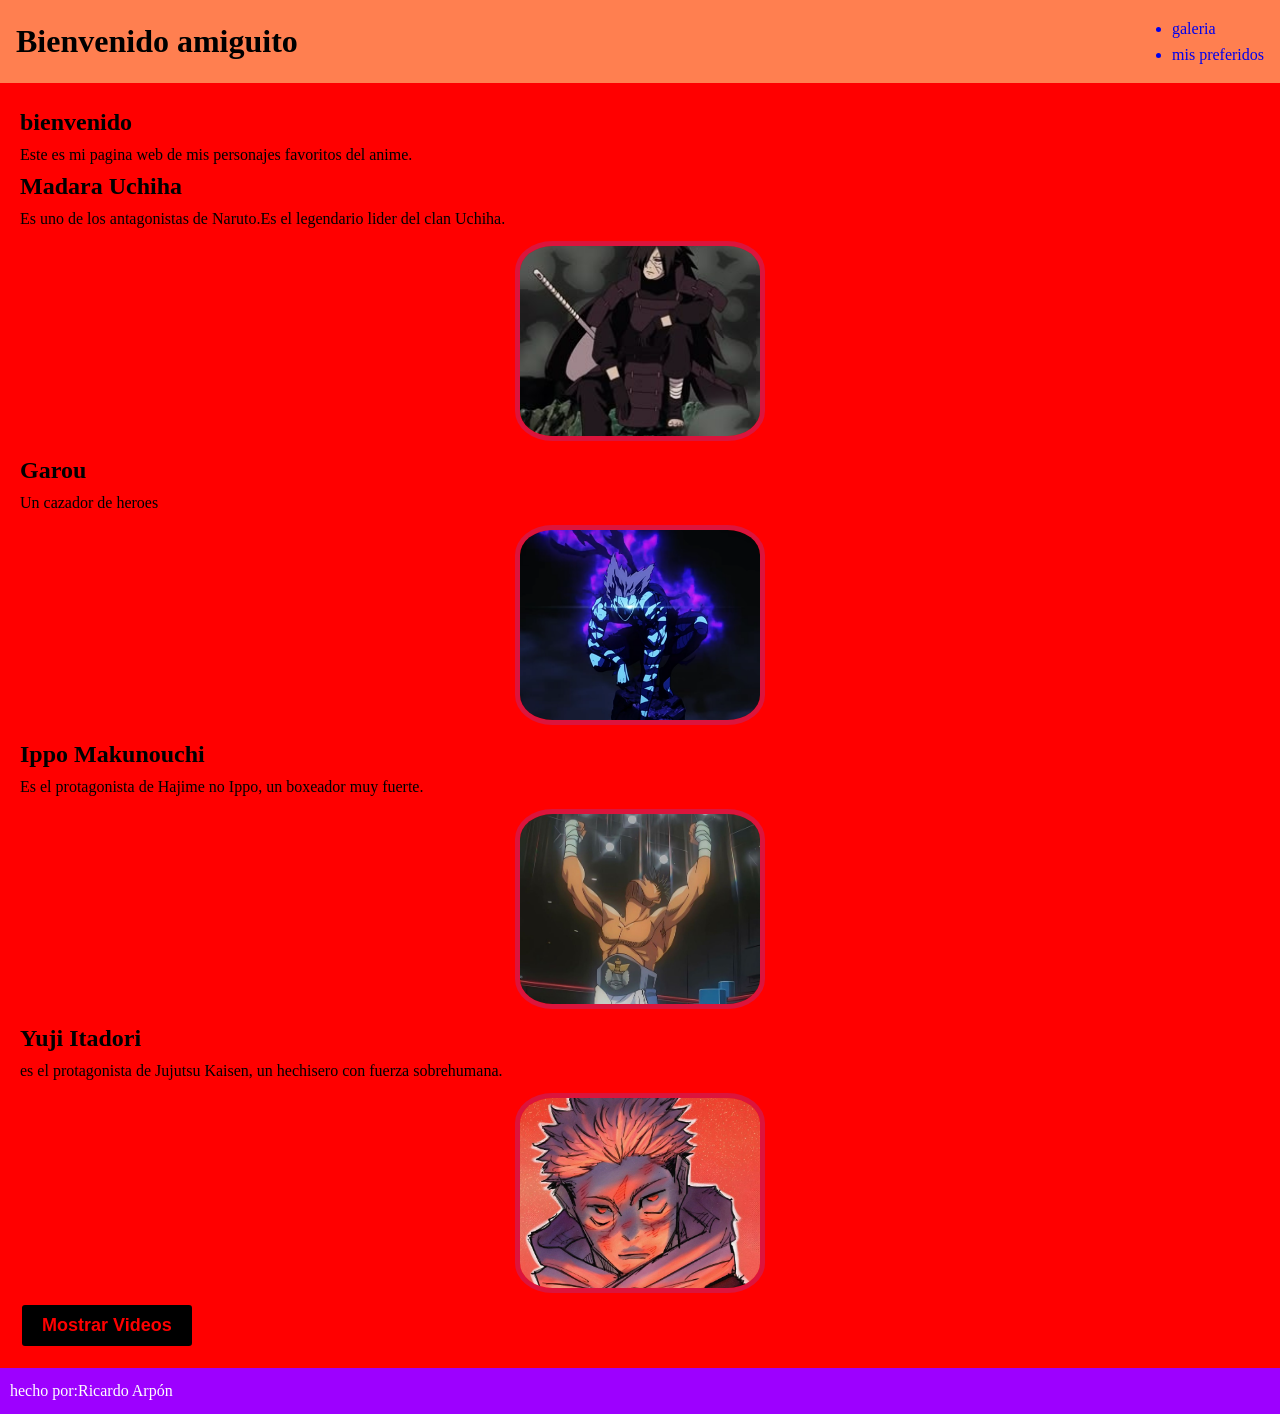
<file: index.html>
<!DOCTYPE html>

<html>
<head>
  <meta http-equiv="CONTENT-TYPE" content="text/html; charset=UTF-8">
  <title>Animes</title>
  <link rel="stylesheet" href="estilos.css">
</head>
<body>
  <header>
    <h1>Bienvenido amiguito</h1>
    
    <nav>
      <ul>
        <a href="galeria.html"> <li>galeria</li> </a>
        <a href="top.html"> <li>mis preferidos</li> </a>
      </ul>
    </nav>
  </header>
  <main>
    <section>
      
      <h2>bienvenido</h2>
      <p>Este es mi pagina web de mis personajes favoritos del anime.</p>
      
      <h2>Madara Uchiha</h2>
      
      <p>Es uno de los antagonistas de Naruto.Es el legendario lider del clan Uchiha.</p>
      
      <img src="uchiha.jpg">
      
      <h2>Garou</h2>
      
      <p>Un cazador de heroes</p>
      
      
    
    <img src="fotito.png">  
      
      <h2> Ippo Makunouchi</h2>
      
      <p>Es el protagonista de Hajime no Ippo, un boxeador muy fuerte.</p>
      <img src="ippo.jpg">
      
      <h2>Yuji Itadori</h2>
      
      <p>es el protagonista de Jujutsu Kaisen, un hechisero con fuerza sobrehumana.</p>
      <img src="yuji.jpg">
 
      <button id="btnMostrar" class="boton-estilo">Mostrar Videos</button>
     
    </section>
    <aside id="galeria" class="oculto">
      <video controls src="madara.mp4"></video>
      <video controls src="garou.mp4"></video>
      <video controls src="makunouchi.mp4"></video>
      <video controls src="itadori.mp4"></video>
      
    </aside>
    
  </main>
  <footer>
    <p>hecho por:Ricardo Arpón</p>
  </footer>
  <script src="script.js" type="text/javaScript"></script>
</body>
</html>
</file>
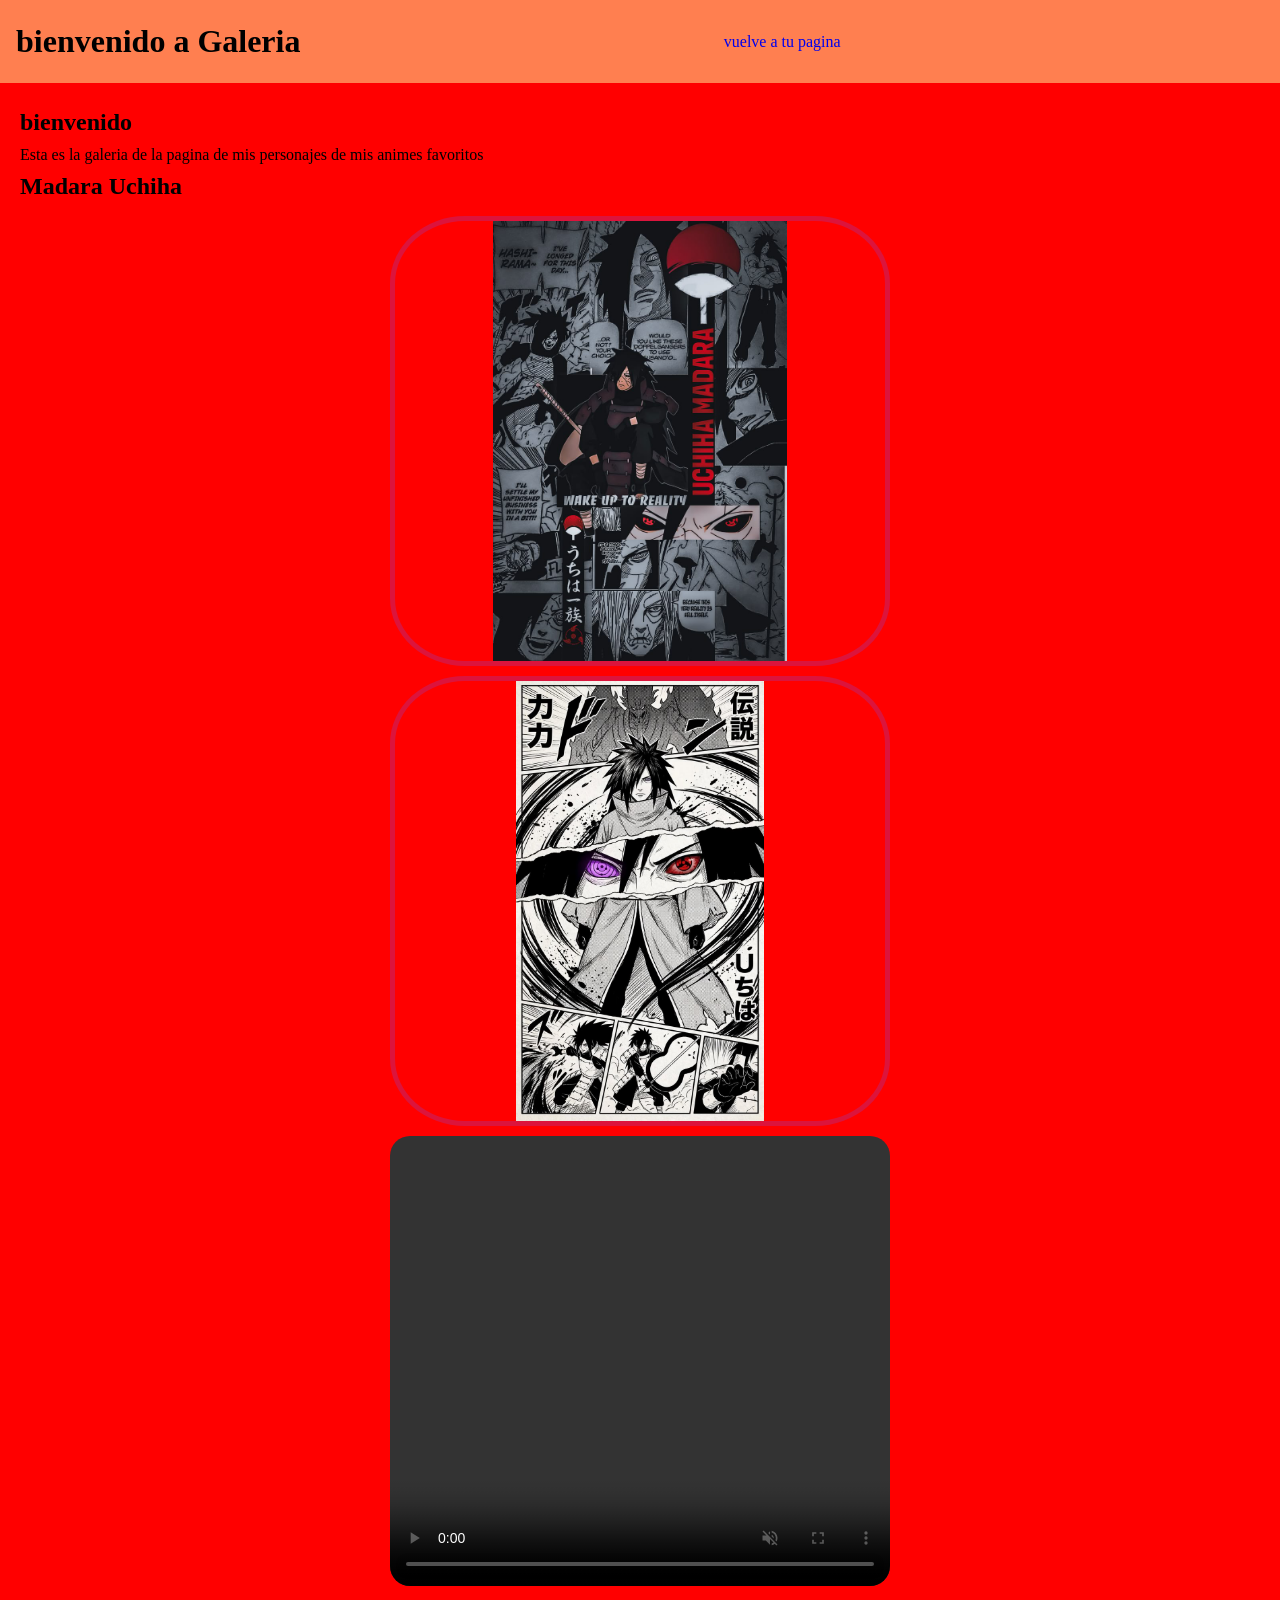
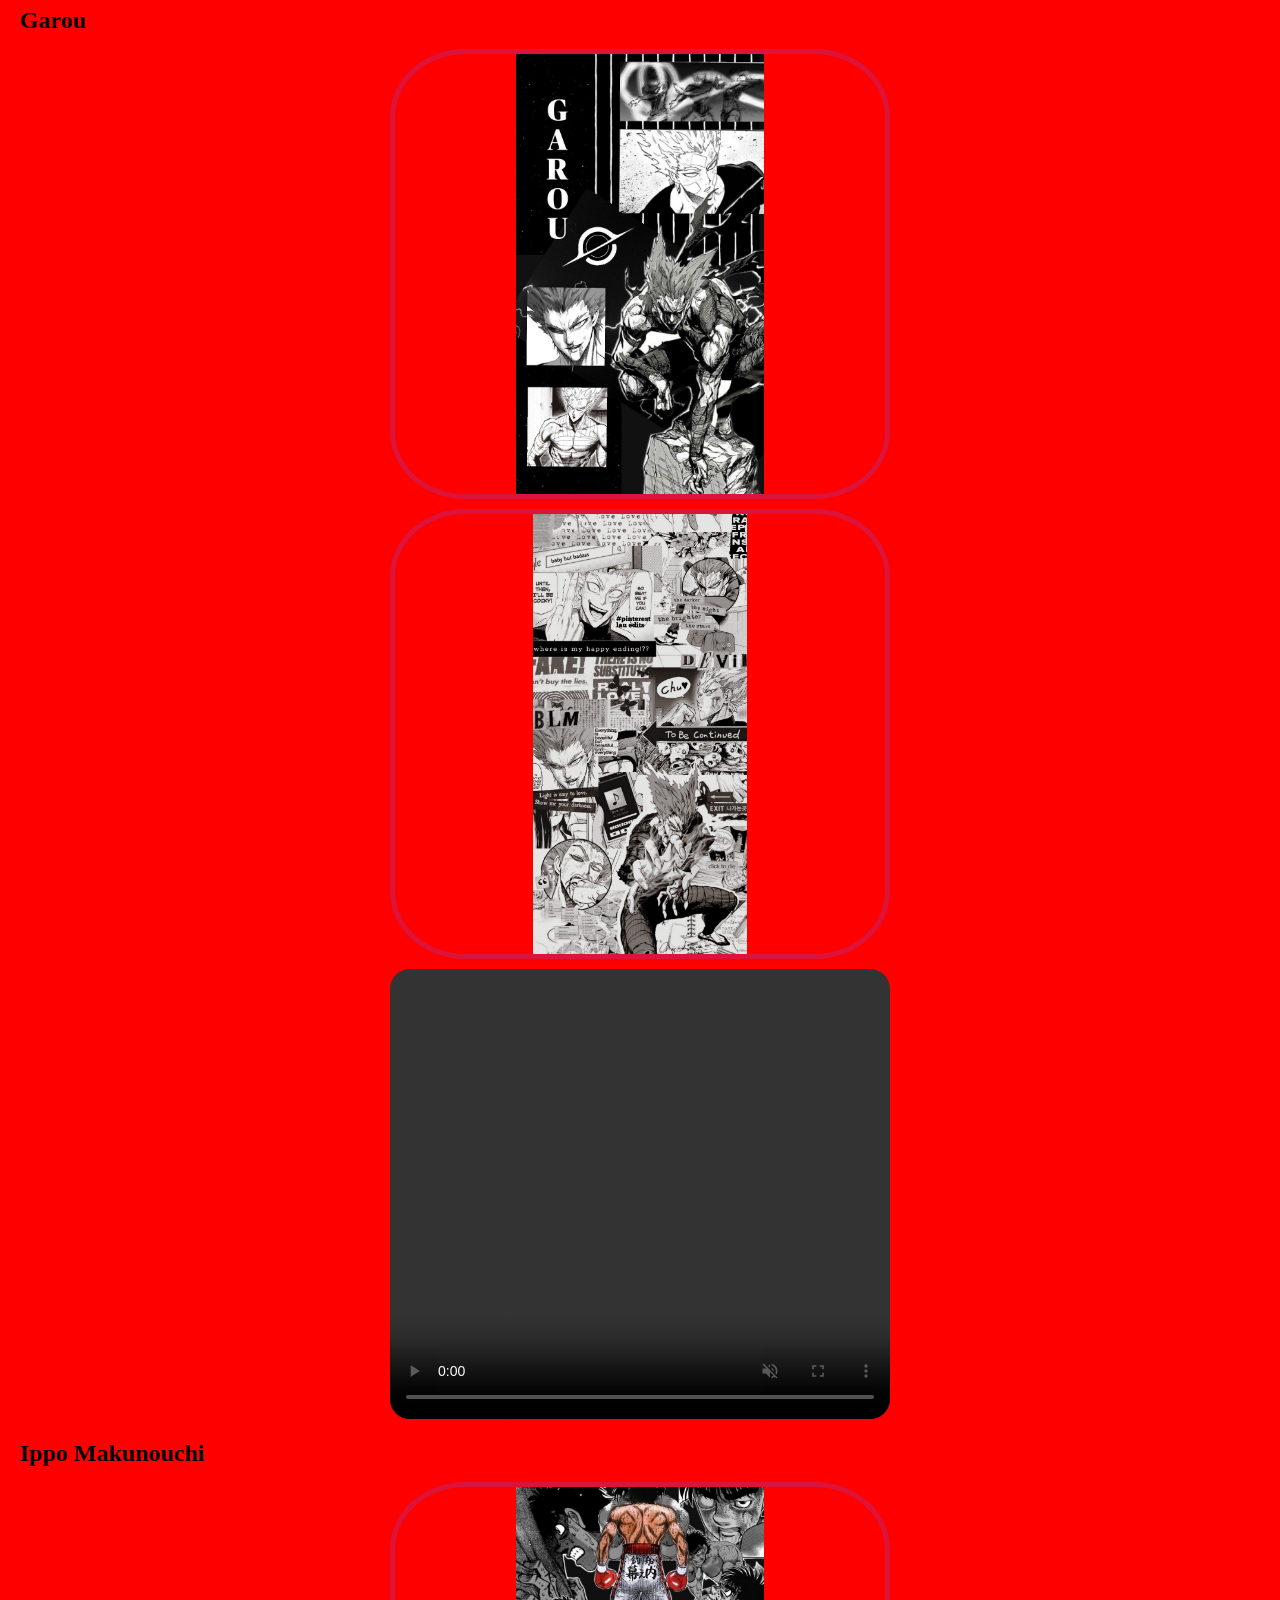
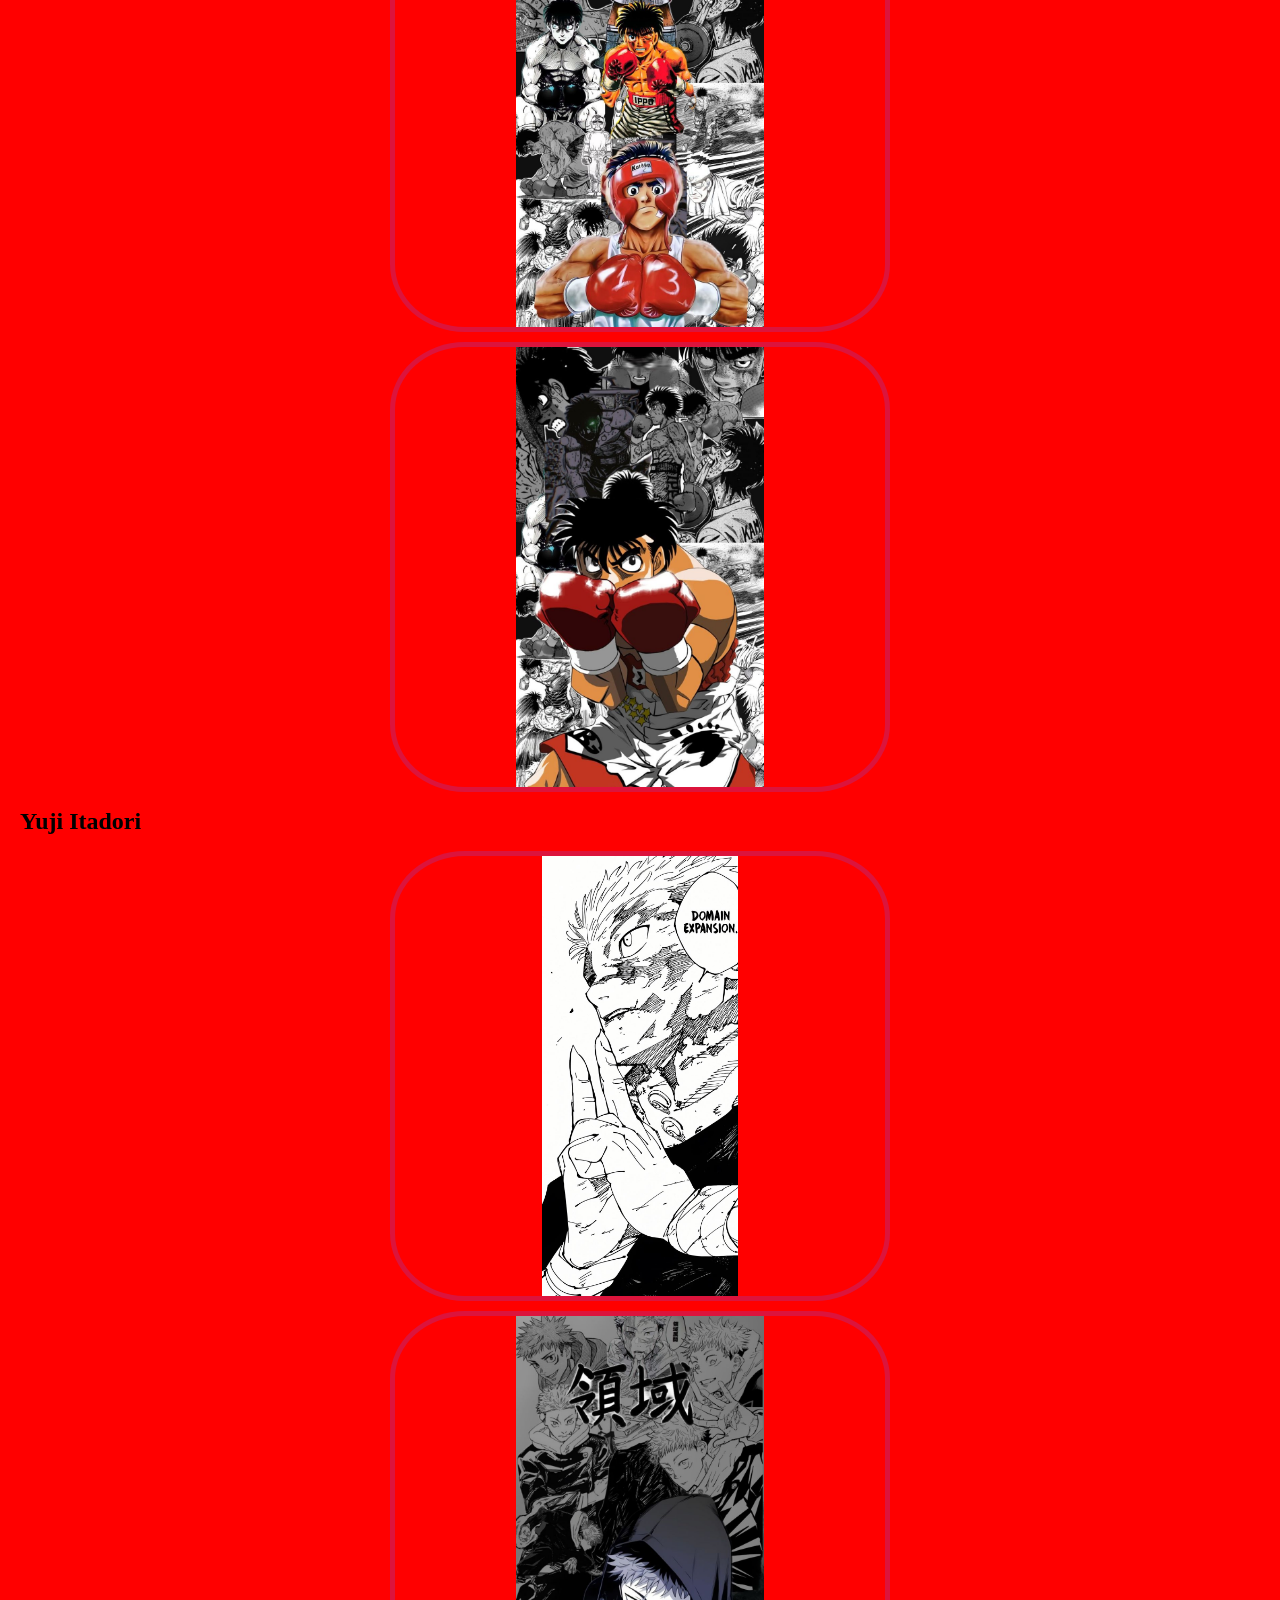
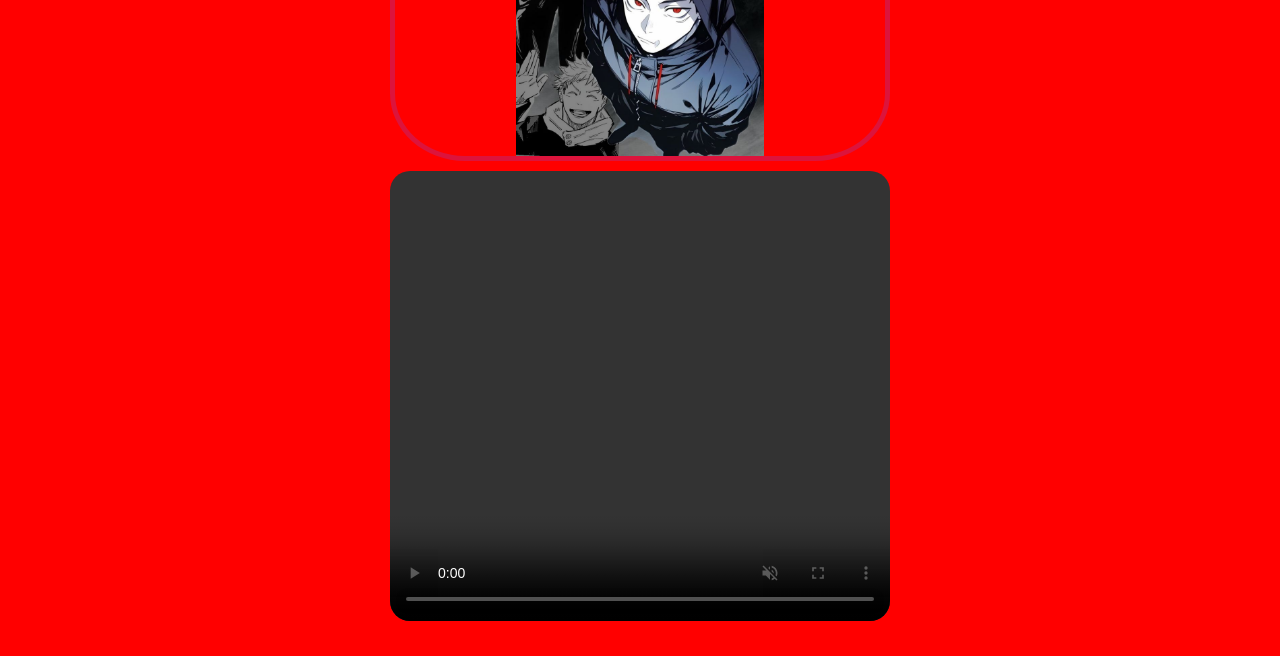
<file: galeria.html>
<!DOCTYPE html>

<html>
<head>
  <meta http-equiv="CONTENT-TYPE" content="text/html; charset=UTF-8">
  <title>Galeria</title>
  <link rel="stylesheet" href="styles.css">
</head>
<body>
  <header>
    <h1>bienvenido a Galeria</h1>
    <nav>
      <ul>
        <a href="index.html" <li>vuelve a tu pagina</li> <a>
      </ul>
    </nav>
  </header>
      <main>
        <section>
          <h1>bienvenido</h1>
          <p>Esta es la galeria de la pagina de mis personajes de mis animes favoritos</p>
          
          <h1>Madara Uchiha</h1>
          
          <img src="madara1.jpg">
          <img src="madara2.jpg">
          <video src="madara3.mp4" autoplay muted controls loop></video>
          
          <h1>Garou</h1>
          
          <img src="garou1.jpg">
          <img src="garou2.jpg">
          <video src="garou3.mp4" autoplay muted controls loop></video>

          
          <h1>Ippo Makunouchi</h1>
          
          <img src="ippo1.jpg">
          <img src="ippo2.jpg">
    
          <h1>Yuji Itadori</h1>
          
          <img src="yuji1.jpg">
          <img src="yuji2.jpg">
          <video src="yuji3.mp4" autoplay muted controls loop></video>
          
        </section>
      </main>
</body>
</html>
</file>
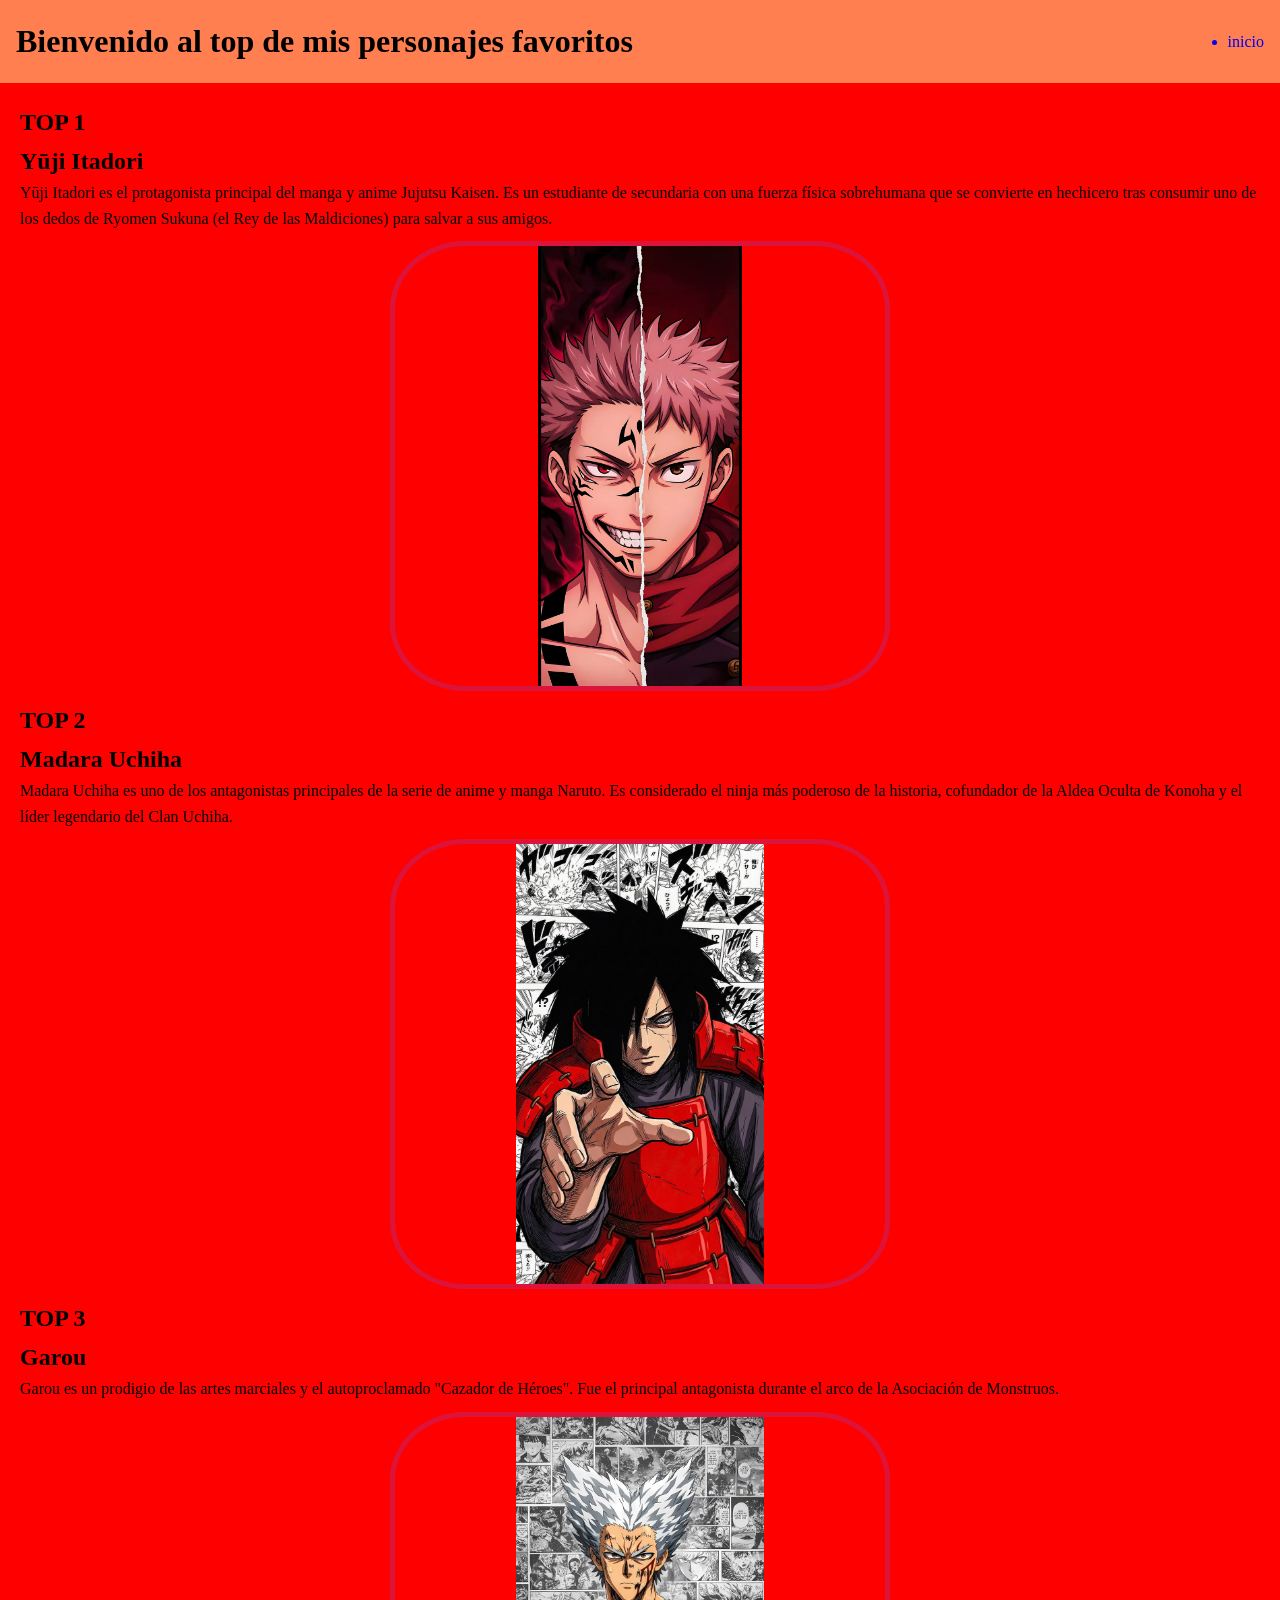
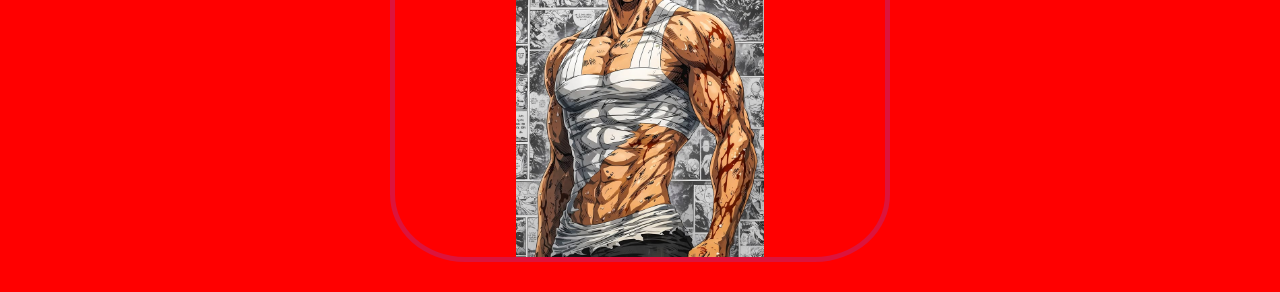
<file: top.html>
<!DOCTYPE html>

<html>
<head>
  <meta http-equiv="CONTENT-TYPE" content="text/html; charset=UTF-8">
  <title>Top Animes</title>
  <link rel="stylesheet" href="estilostop.css">
</head>
<body>
 <header>
    <h1>Bienvenido al top de mis personajes favoritos</h1>
    
    <nav>
      <ul>
        <a href="index.html"> <li>inicio</li> </a>
      </ul>
    </nav>
  </header>
  <main>
    <section>
      
      <h1>TOP 1</h1>
      <h2>Yūji Itadori</h2>
      
      <p>Yūji Itadori es el protagonista principal del manga y anime Jujutsu Kaisen. Es un estudiante de secundaria con una fuerza física sobrehumana que se convierte en hechicero tras consumir uno de los dedos de Ryomen Sukuna (el Rey de las Maldiciones) para salvar a sus amigos.</p>
      
      <img src="sukuyuji.jpg">
      
      <h1>TOP 2</h1>
      <h2>Madara Uchiha</h2>
      
      <p>Madara Uchiha es uno de los antagonistas principales de la serie de anime y manga Naruto. Es considerado el ninja más poderoso de la historia, cofundador de la Aldea Oculta de Konoha y el líder legendario del Clan Uchiha.</p>
      
      <img src="madarita.jpg">
      
      <h1>TOP 3</h1>
      <h2>Garou</h2>
      
      <p>Garou es un prodigio de las artes marciales y el autoproclamado "Cazador de Héroes". Fue el principal antagonista durante el arco de la Asociación de Monstruos.</p>
      
      <img src="garousito.jpg">
    </section>
  </main>
</body>
</html>
</file>
<file: estilos.css>
*{
  margin: 0;
  padding: 0;
  box-sizing: border-box;
}

body{
  line-height: 1.6;
  display: flex;
  flex-direction: column;
  min-height: 100vh;
  background-color: blue;
}

header{
  background-color: #FF7F50;
  padding: 1rem;
  display: flex;
  justify-content: space-between;
  align-items: center;
}

main{
  display: flex;
  flex:1;
  gap:0px;
}

section{
  flex: 2;
  background-color: #ff0000;
  padding:20px;
}

aside{
  flex:1;
  background-color: #DC143C;
  padding: 20px;
}

button{
  border: 0;
  background-image: lineal-gradient(
  150deg
  #9500ff
  #09f
  #00ddff
  );
  border-radius: 8px;
  color:#fff;
  display: flex;
  font-size: 18px;
  padding:4px;
  cursor: pointer;
  transition: .3s;
}

button span{
  background-color:#111;
  padding:16px 24px;
  border-radius: 6px;
  transition: .3s;
}

button:hover span{
  background: none;
}

button:active{
  transform: scale(0.9);
}

img{
  width:100%;
  max-width: 250px;
  height:200px;
  object-fit: cover;
  border:5px solid crimson;
  border-radius: 15%;
  display: block;
  margin:10px auto;
}

.oculto{
  display: none;
}

.boton-estilo{
  background-color: #000;
  color:#ff0000;
  border: 2px solid #ff0000;
  padding: 10px 20px;
  cursor:pointer;
  font-weight: bold;
  border-radius: 5px;
  transition: 0.3s;
}

.boton-estilo:hover{
  background-color: #ff0000;
  color:white;
}

video{
  width:100%;
  height:200px;
  object-fit: cover;
  border-radius: 20px;
  display: block;
  margin-bottom: 15px;
}

footer{
  background-color:#9D00FF;
  color:#fff;
  padding:10px;
}

a{
  text-decoration:none;
}
</file>
<file: styles.css>
* {
  margin: 0;
  padding: 0;
  box-sizing: border-box;
}

body {
  line-height: 1.6;
  display: flex;
  flex-direction: column;
  min-height: 100vh;
  background-color: blue;
}

header {
  background-color: #FF7F50;
  padding: 1rem;
  display: flex;
  justify-content: space-between;
  align-items: center;
}

main {
  display: flex;
  flex: 1;
  gap: 0px;
}

section {
  flex: 2;
  background-color: #ff0000;
  padding: 20px;
}

img {
  width: 100%;
  max-width: 500px;
  height: 450px;
  object-fit: contain;
  border: 5px solid crimson;
  border-radius: 15%;
  display: block;
  margin: 10px auto;
}

video {
  width: 100%;
  max-width: 500px;           
  height: 450px;               
  object-fit: contain;          
  border-radius: 20px;
  display: block;
  margin: 10px auto 15px auto; 
}

a {
  text-decoration: none;
}
</file>
<file: estilostop.css>
*{
  margin: 0;
  padding: 0;
  box-sizing: border-box;
}

body{
  line-height: 1.6;
  display: flex;
  flex-direction: column;
  min-height: 100vh;
  background-color: blue;
}

header{
  background-color: #FF7F50;
  padding: 1rem;
  display: flex;
  justify-content: space-between;
  align-items: center;
}

main{
  display: flex;
  flex:1;
  gap:0px;
}

section{
  flex: 2;
  background-color: #ff0000;
  padding:20px;
}

img{
  width:100%;
  max-width: 500px;
  height:450px;
  object-fit: contain;
  border:5px solid crimson;
  border-radius: 15%;
  display: block;
  margin:10px auto;
  
}



video{
  width:100%;
  height:400px;
  object-fit: cover;
  border-radius: 20px;
  display: block;
  margin-bottom: 15px;
}

a{
  text-decoration: none;
}
</file>
